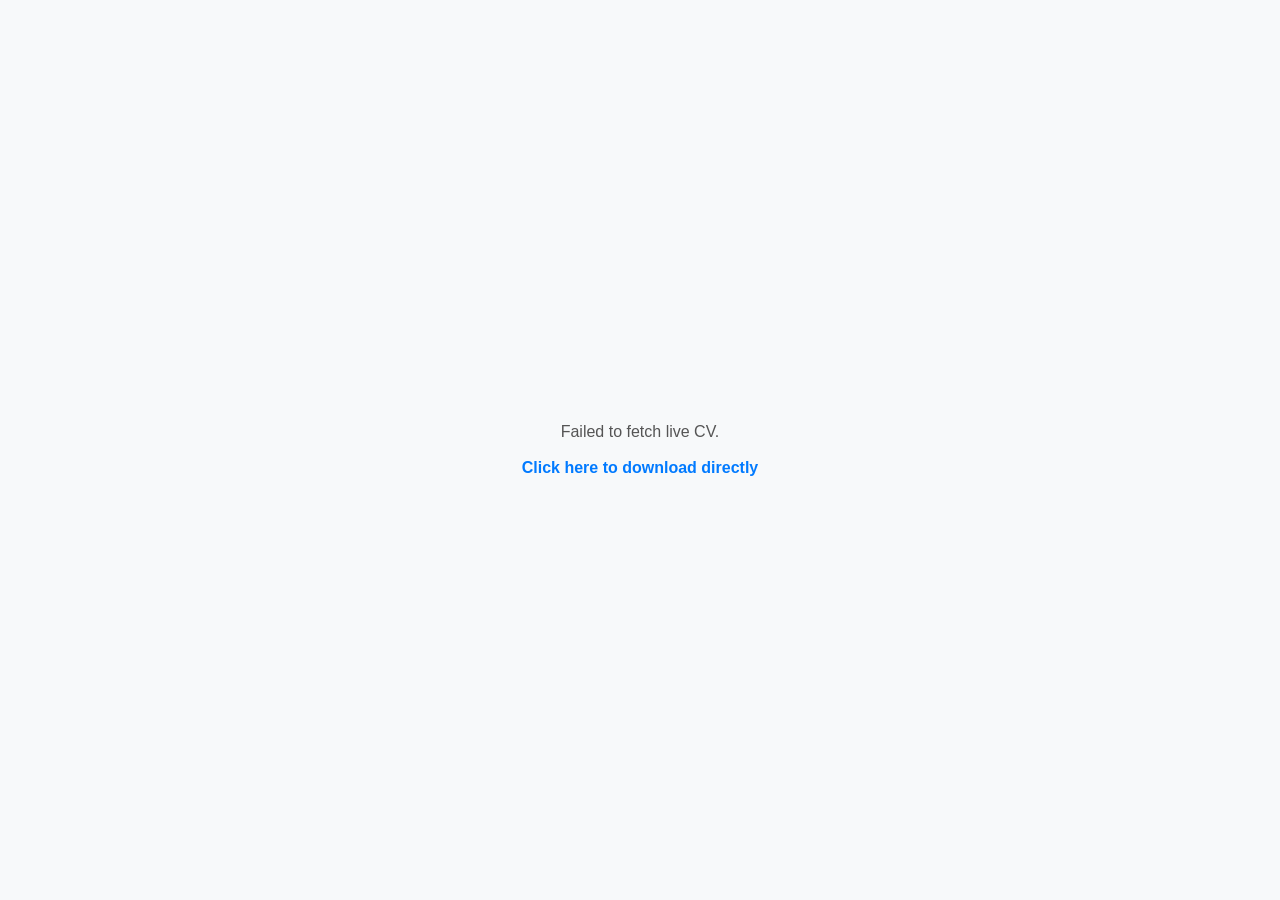
<file: cv.html>
<!DOCTYPE html>
<html lang="en">
<head>
    <meta charset="UTF-8">
    <meta name="viewport" content="width=device-width, initial-scale=1.0">
    <title>Fardin Haque - CV</title>
    <link rel="icon" type="image/x-icon" href="assets/img/tab_icon.ico" />
    <style>
        body, html {
            margin: 0;
            padding: 0;
            height: 100%;
            width: 100%;
            overflow: hidden;
            font-family: -apple-system, BlinkMacSystemFont, "Segoe UI", Roboto, sans-serif;
            background-color: #f7f9fa;
        }
        #loading {
            display: flex;
            flex-direction: column;
            justify-content: center;
            align-items: center;
            height: 100vh;
            color: #555;
        }
        .spinner {
            width: 40px;
            height: 40px;
            border: 4px solid rgba(0, 0, 0, 0.1);
            border-top-color: #007aff;
            border-radius: 50%;
            animation: spin 1s linear infinite;
            margin-bottom: 15px;
        }
        @keyframes spin {
            to { transform: rotate(360deg); }
        }
        /* Crucial styles for seamless full-screen layout container on mobile */
        .pdf-container {
            width: 100%;
            height: 100%;
            border: none;
            display: block;
            -webkit-overflow-scrolling: touch;
            overflow-y: auto;
        }
    </style>
</head>
<body>
    <div id="loading">
        <div class="spinner"></div>
        <div>Loading CV...</div>
    </div>
    <script>
        // Google Doc export link for PDF
        const GOOGLE_DOC_PDF_URL = 'https://docs.google.com/document/d/1vF3ouJJt550bS55E9NX0GzB_efYh4Oux7kNzWbK3oCY/export?format=pdf';

        async function embedPdf() {
            try {
                // 1. Fetch live snapshot from Google Docs
                const response = await fetch(GOOGLE_DOC_PDF_URL);
                if (!response.ok) throw new Error('Failed to fetch');
                const blob = await response.blob();
                
                // 2. Force it into an application/pdf MIME type
                const pdfBlob = new Blob([blob], { type: 'application/pdf' });
                const cleanPdfUrl = URL.createObjectURL(pdfBlob);
                
                // 3. Create an <object> container which behaves better than an iframe on mobile
                const obj = document.createElement('object');
                obj.data = cleanPdfUrl;
                obj.type = 'application/pdf';
                obj.className = 'pdf-container';
                
                // Fallback button inside the object wrapper for strict mobile edge cases
                obj.innerHTML = `<p style="padding:20px; text-align:center;">
                    Your browser doesn't support inline PDFs. <br><br>
                    <a href="${GOOGLE_DOC_PDF_URL}" style="color:#007aff; text-decoration:none; font-weight:bold;">Click here to download directly</a>
                </p>`;
                
                // 4. Clean up UI: Remove loading animation and mount the PDF natively
                document.getElementById('loading').style.display = 'none';
                document.body.appendChild(obj);
            } catch (error) {
                console.error(error);
                document.getElementById('loading').innerHTML = `
                    <p style="text-align:center; padding:20px;">
                        Failed to fetch live CV. <br><br>
                        <a href="${GOOGLE_DOC_PDF_URL}" style="color:#007aff; text-decoration:none; font-weight:bold;">Click here to download directly</a>
                    </p>`;
            }
        }

        // Initialize immediately
        embedPdf();
    </script>
</body>
</html>
</file>
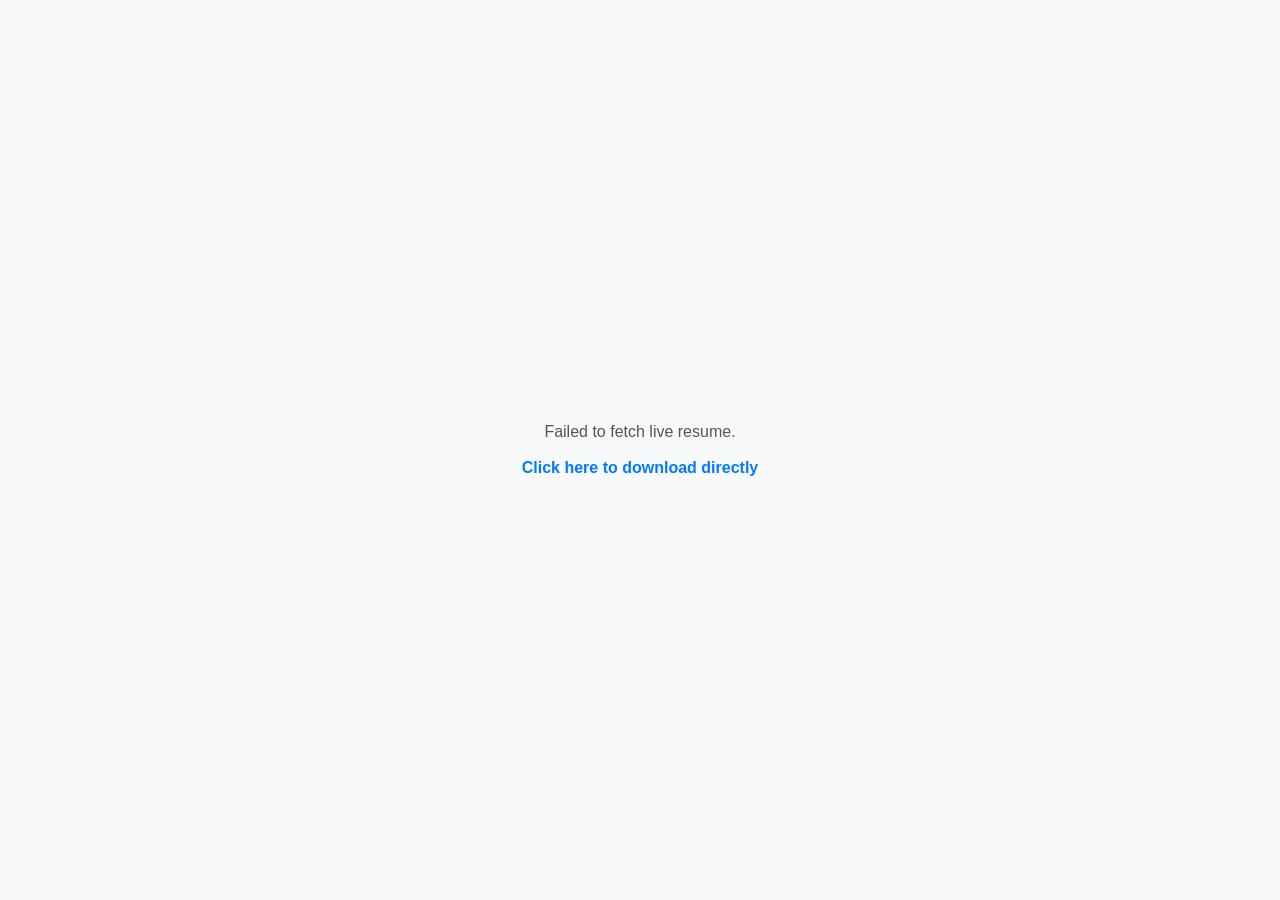
<file: resume.html>
<!DOCTYPE html>
<html lang="en">
<head>
    <meta charset="UTF-8">
    <meta name="viewport" content="width=device-width, initial-scale=1.0">
    <title>Fardin Haque - Resume</title>
    <link rel="icon" type="image/x-icon" href="assets/img/tab_icon.ico" />
    <style>
        body, html {
            margin: 0;
            padding: 0;
            height: 100%;
            width: 100%;
            overflow: hidden;
            font-family: -apple-system, BlinkMacSystemFont, "Segoe UI", Roboto, sans-serif;
            background-color: #f7f9fa;
        }
        #loading {
            display: flex;
            flex-direction: column;
            justify-content: center;
            align-items: center;
            height: 100vh;
            color: #555;
        }
        .spinner {
            width: 40px;
            height: 40px;
            border: 4px solid rgba(0, 0, 0, 0.1);
            border-top-color: #007aff;
            border-radius: 50%;
            animation: spin 1s linear infinite;
            margin-bottom: 15px;
        }
        @keyframes spin {
            to { transform: rotate(360deg); }
        }
        /* Crucial styles for seamless full-screen layout container on mobile */
        .pdf-container {
            width: 100%;
            height: 100%;
            border: none;
            display: block;
            -webkit-overflow-scrolling: touch;
            overflow-y: auto;
        }
    </style>
</head>
<body>
    <div id="loading">
        <div class="spinner"></div>
        <div>Loading Resume...</div>
    </div>
    <script>
        // Google Doc export link for PDF
        const GOOGLE_DOC_PDF_URL = 'https://docs.google.com/document/d/1EA2CPSRLBolV4EJClc-S-cRdwkgRys8AE7byPHp8oTI/export?format=pdf';

        async function embedPdf() {
            try {
                // 1. Fetch live snapshot from Google Docs
                const response = await fetch(GOOGLE_DOC_PDF_URL);
                if (!response.ok) throw new Error('Failed to fetch');
                const blob = await response.blob();
                
                // 2. Force it into an application/pdf MIME type
                const pdfBlob = new Blob([blob], { type: 'application/pdf' });
                const cleanPdfUrl = URL.createObjectURL(pdfBlob);
                
                // 3. Create an <object> container which behaves better than an iframe on mobile
                const obj = document.createElement('object');
                obj.data = cleanPdfUrl;
                obj.type = 'application/pdf';
                obj.className = 'pdf-container';
                
                // Fallback button inside the object wrapper for strict mobile edge cases
                obj.innerHTML = `<p style="padding:20px; text-align:center;">
                    Your browser doesn't support inline PDFs. <br><br>
                    <a href="${GOOGLE_DOC_PDF_URL}" style="color:#007aff; text-decoration:none; font-weight:bold;">Click here to download directly</a>
                </p>`;
                
                // 4. Clean up UI: Remove loading animation and mount the PDF natively
                document.getElementById('loading').style.display = 'none';
                document.body.appendChild(obj);
            } catch (error) {
                console.error(error);
                document.getElementById('loading').innerHTML = `
                    <p style="text-align:center; padding:20px;">
                        Failed to fetch live resume. <br><br>
                        <a href="${GOOGLE_DOC_PDF_URL}" style="color:#007aff; text-decoration:none; font-weight:bold;">Click here to download directly</a>
                    </p>`;
            }
        }

        // Initialize immediately
        embedPdf();
    </script>
</body>
</html>
</file>
